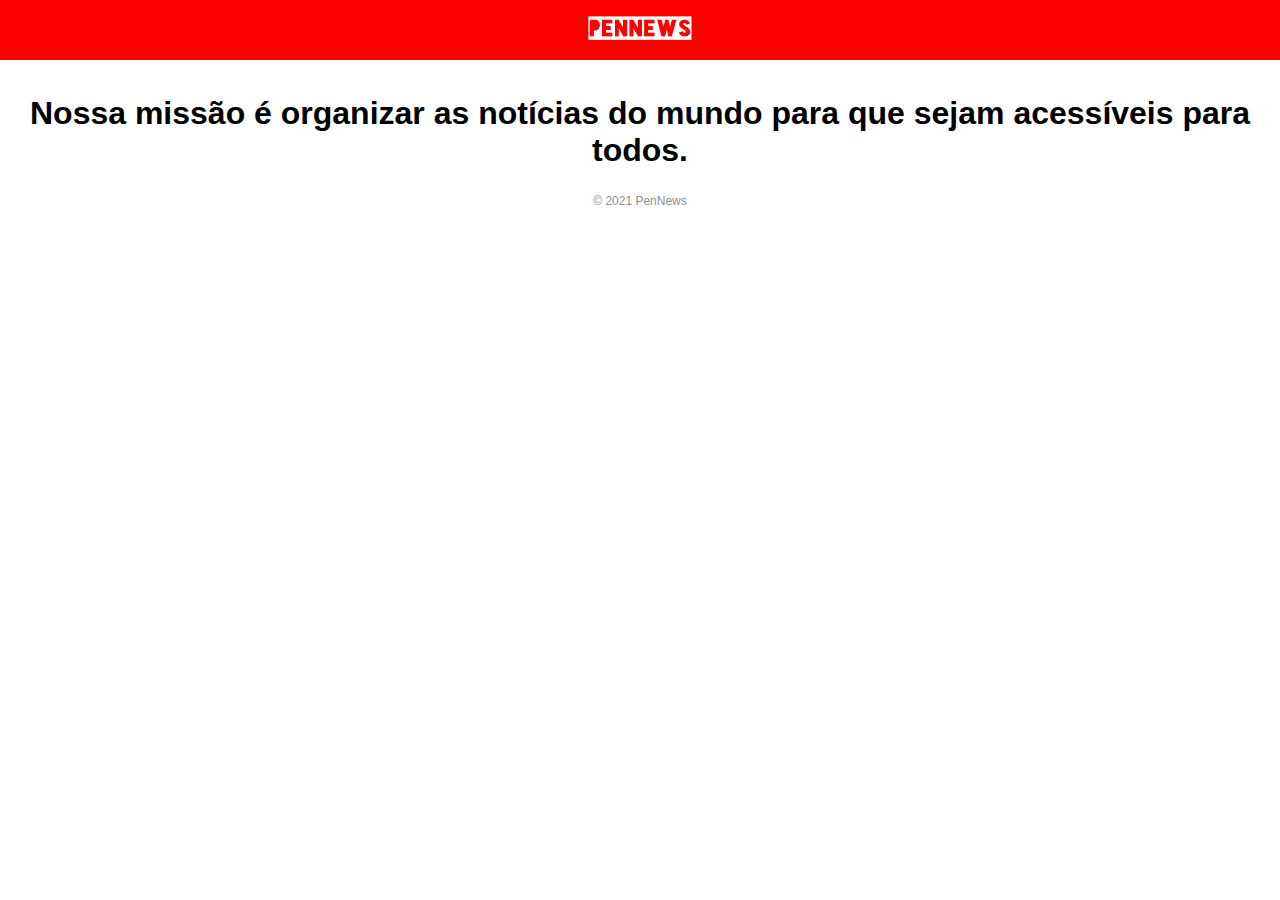
<file: index.html>
<!DOCTYPE html>
<html lang="pt-BR">
<head>
     <title>PenNews</title>
     <meta charset="UTF-8"/>
     <meta property="og:image" content="https://pennews.github.io/Img/Image.jpg"/>
     <meta property="og:title" content="PenNews"/>
     <meta property="og:description" content="Nossa missão é organizar as notícias do mundo para que sejam acessíveis para todos."/>
     <meta property=”og:locale” content=”pt_BR”/>
     <meta property="og:site" content="PenNews"/>
     <meta http-equiv="X-UA-Compatible" content="IE=edge" />
     <link rel="shortcut icon" href="Img/penicon.ico" type="image/x-icon" />
     <meta name="viewport" content="user-scalable=no, initial-scale=1.0, width=device-width, maximum-scale=1.0, minimal-ui"/>
     <link rel="stylesheet" type="text/css" href="Css/style.css"/>
</head>
<body>
     <div class="headerblock" align="center">
          <div class="header">
               <a href="#">
                    <img src="Img/pennews-white.png" alt="PenNews logo" class="logo">
               </a>
          </div>
     </div>

     <!--Start notice-->
     <div class="noticia" align="center">
          <h1 class="missao">Nossa missão é organizar as notícias do mundo para que sejam acessíveis para todos.</h1>
     </div>
     
     <!--
     <div class="link" align="center">
          <button class="ler" onClick="window.location.href='#';">Facebook</button>
     </div>
     -->
     
     <footer>
          <div class="info-site" align="center">
               <span class="cpr">© 2021 PenNews</span>
          </div>
     </footer>
</body>
</html>
</file>
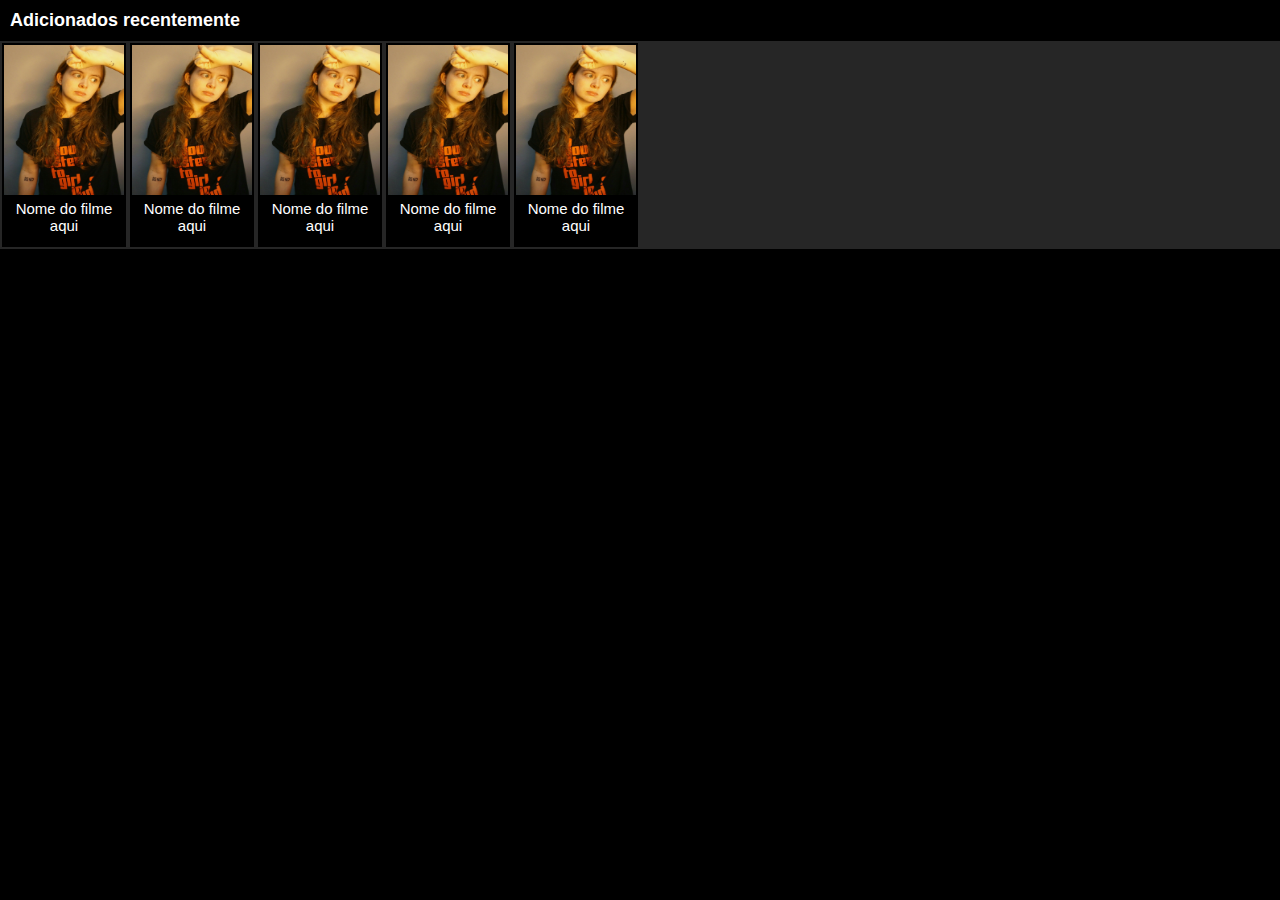
<file: teste2.html>
<html>
<head>
     <link rel="stylesheet" type="text/css" href="Css/teste.css"/>
     <meta name="viewport" content="user-scalable=no, initial-scale=1.0, width=device-width, maximum-scale=1.0, minimal-ui"/>
</head>
<body>
<div class="section">
     <h2 class="section-name">Adicionados recentemente</h2>
     <div class="container">
          <!--Filmes-->
          <div class="filme">
               <a href="#">
                    <div class="thumb">
                    
                         <img class="poster" src="Img/Poster.jpg"/>
                    </div>
                    <div class="area-titulo">
                         <h3 class="titulo">Nome do filme aqui</h3>
                    </div>
               </a>
          </div>
          <div class="filme">
               <a href="#">
                    <div class="thumb">
                    
                         <img class="poster" src="Img/Poster.jpg"/>
                    </div>
                    <div class="area-titulo">
                         <h3 class="titulo">Nome do filme aqui</h3>
                    </div>
               </a>
          </div>
          <div class="filme">
               <a href="#">
                    <div class="thumb">
                    
                         <img class="poster" src="Img/Poster.jpg"/>
                    </div>
                    <div class="area-titulo">
                         <h3 class="titulo">Nome do filme aqui</h3>
                    </div>
               </a>
          </div>
          <div class="filme">
               <a href="#">
                    <div class="thumb">
                    
                         <img class="poster" src="Img/Poster.jpg"/>
                    </div>
                    <div class="area-titulo">
                         <h3 class="titulo">Nome do filme aqui</h3>
                    </div>
               </a>
          </div>
          <div class="filme">
               <a href="#">
                    <div class="thumb">
                    
                         <img class="poster" src="Img/Poster.jpg"/>
                    </div>
                    <div class="area-titulo">
                         <h3 class="titulo">Nome do filme aqui</h3>
                    </div>
               </a>
          </div>
     </div>
     
</div>
</body>
</html>
</file>
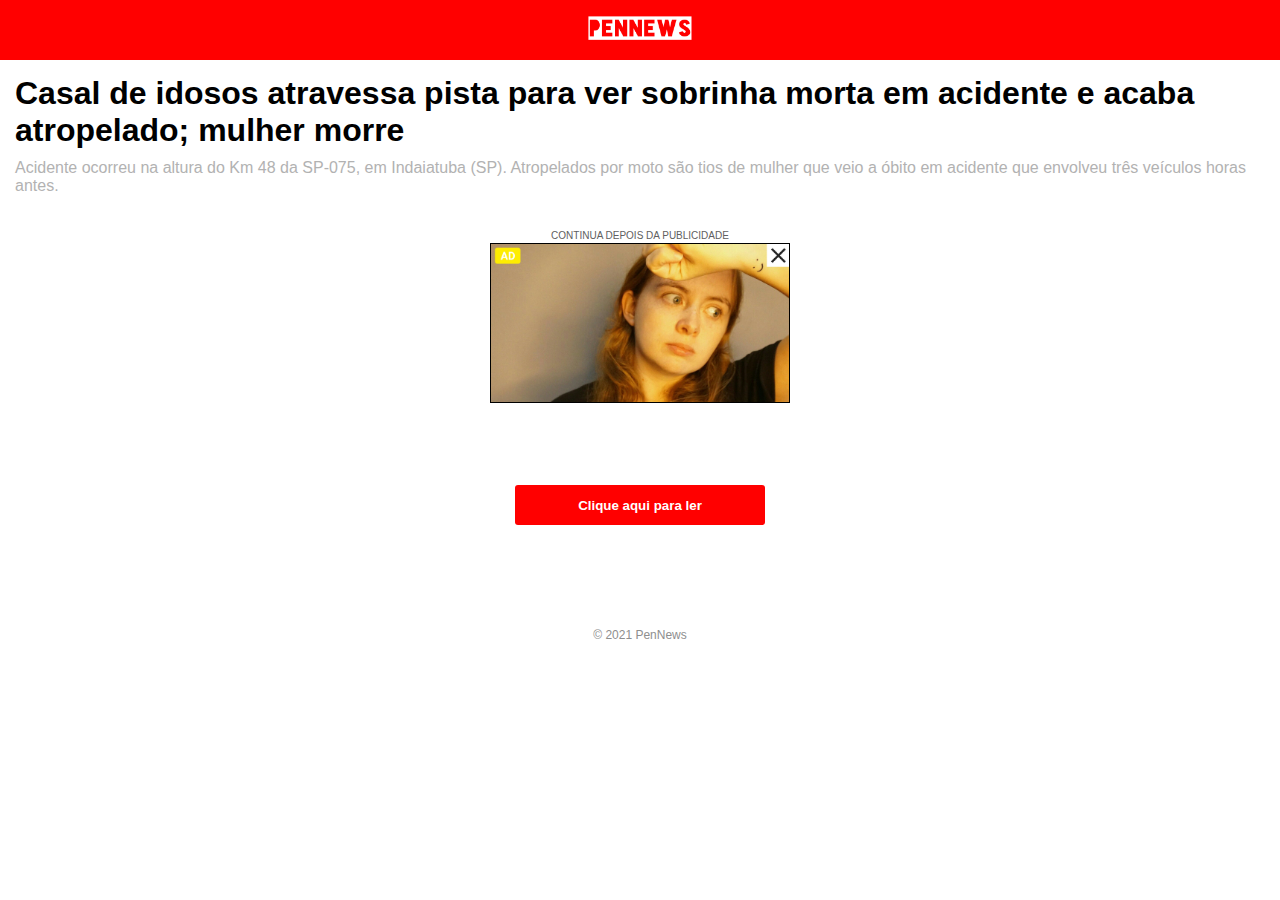
<file: pages/casal-de-idosos-atravessa-pista-para-ver-sobrinha-morta-em-acidente-e-acaba-atropelado.html>
<!DOCTYPE html>
<html lang="pt-BR">
<head>
     <title>Casal de idosos atravessa pista para ver sobrinha morta em acidente e acaba atropelado; mulher morre</title>
     <meta charset="UTF-8"/>
     <meta property="og:image" content="https://s04.video.glbimg.com/640x360/9708235.jpg"/>
     <meta property="og:title" content="Casal de idosos atravessa pista para ver sobrinha morta em acidente e acaba atropelado; mulher morre"/>
     <meta property="og:description" content="Acidente ocorreu na altura do Km 48 da SP-075, em Indaiatuba (SP). Atropelados por moto são tios de mulher que veio a óbito em acidente que envolveu três veículos horas antes."/>
     <meta property="og:site" content="PenNews"/>
     <meta http-equiv="X-UA-Compatible" content="IE=edge" />
     <link rel="shortcut icon" href="../Img/penicon.ico" type="image/x-icon" />
     <meta name="viewport" content="user-scalable=no, initial-scale=1.0, width=device-width, maximum-scale=1.0, minimal-ui"/>
     <link rel="stylesheet" type="text/css" href="../Css/style.css"/>
</head>
<body>
     <div class="headerblock" align="center">
          <div class="header">
               <a href="../index.html" target="_blank">
                    <img src="../Img/pennews-white.png" alt="PenNews logo" class="logo">
               </a>
          </div>
     </div>

     <!--Start notice-->
     <div class="noticia">
          <h1 class="titulo">Casal de idosos atravessa pista para ver sobrinha morta em acidente e acaba atropelado; mulher morre</h1>
          <p class="subtitulo">Acidente ocorreu na altura do Km 48 da SP-075, em Indaiatuba (SP). Atropelados por moto são tios de mulher que veio a óbito em acidente que envolveu três veículos horas antes.</p>
     </div>
     <div class="ad-area">
     <div class="ad1" align="center">
          <div class="adwere">
               <span style="color: #606060; font-size: 10px; font-weight: 500;">CONTINUA DEPOIS DA PUBLICIDADE</span></br>
               <a href="../Ad/redirect.html">
                    <button class="ad"></button>
               </a>
          </div>
     </div>
     </div> 
     <div class="link" align="center">
          <button class="ler" onClick="window.location.href='https://stfly.me/iz1fu5Gm';">Clique aqui para ler</button>
     </div>
     <div class="footer" align="center">
          <span class="info-site">© 2021 PenNews</span>
     </div>
</body>
</html>
</file>
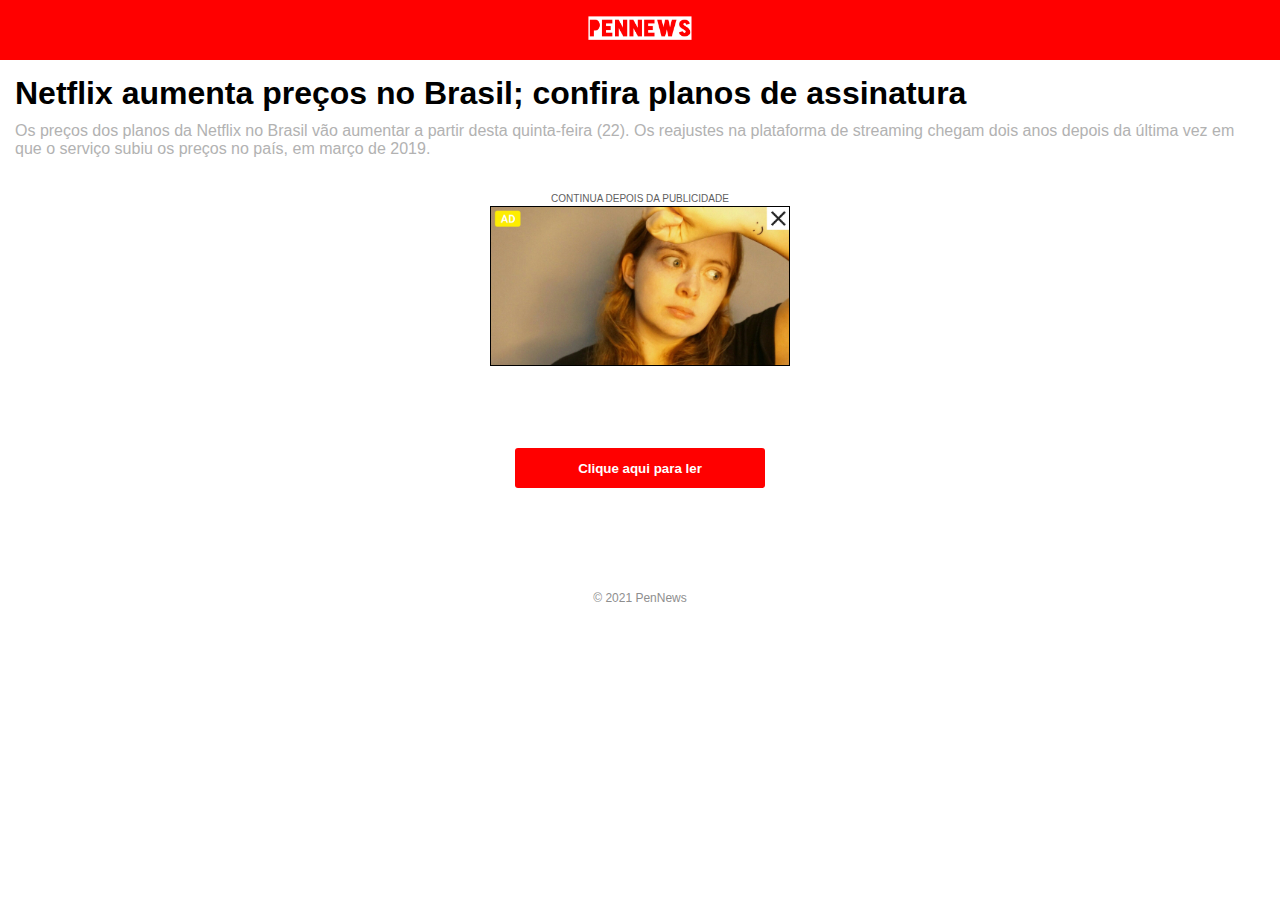
<file: pages/netflix-aumenta-precos-no-brasil-confira-planos-de-assinatura.html>
<!DOCTYPE html>
<html lang="pt-BR">
<head>
     <title>Netflix aumenta preços no Brasil; confira planos de assinatura</title>
     <meta charset="UTF-8"/>
     <meta property="og:image" content="https://img.olhardigital.com.br/wp-content/uploads/2021/06/Netflix-4.jpg"/>
     <meta property="og:title" content="Netflix aumenta preços no Brasil; confira planos de assinatura"/>
     <meta property="og:description" content="Os preços dos planos da Netflix no Brasil vão aumentar a partir desta quinta-feira (22). Os reajustes na plataforma de streaming chegam dois anos depois da última vez em que o serviço subiu os preços no país, em março de 2019."/>
     <meta property="og:site" content="PenNews"/>
     <meta http-equiv="X-UA-Compatible" content="IE=edge" />
     <link rel="shortcut icon" href="../Img/penicon.ico" type="image/x-icon" />
     <meta name="viewport" content="user-scalable=no, initial-scale=1.0, width=device-width, maximum-scale=1.0, minimal-ui"/>
     <link rel="stylesheet" type="text/css" href="../Css/style.css"/>
</head>
<body>
     <div class="headerblock" align="center">
          <div class="header">
               <a href="../index.html" target="_blank">
                    <img src="../Img/pennews-white.png" alt="PenNews logo" class="logo">
               </a>
          </div>
     </div>

     <!--Start notice-->
     <div class="noticia">
          <h1 class="titulo">Netflix aumenta preços no Brasil; confira planos de assinatura</h1>
          <p class="subtitulo">Os preços dos planos da Netflix no Brasil vão aumentar a partir desta quinta-feira (22). Os reajustes na plataforma de streaming chegam dois anos depois da última vez em que o serviço subiu os preços no país, em março de 2019.</p>
     </div>
     <div class="ad-area">
     <div class="ad1" align="center">
          <div class="adwere">
               <span style="color: #606060; font-size: 10px; font-weight: 500;">CONTINUA DEPOIS DA PUBLICIDADE</span></br>
               <a href="../Ad/redirect.html">
                    <button class="ad"></button>
               </a>
          </div>
     </div>
     </div> 
     <div class="link" align="center">
          <button class="ler" onClick="window.location.href='http://bit.ly/3zqWFiB';">Clique aqui para ler</button>
     </div>
     
     <div class="footer" align="center">
          <span class="info-site">© 2021 PenNews</span>
     </div>
</body>
</html>
</file>
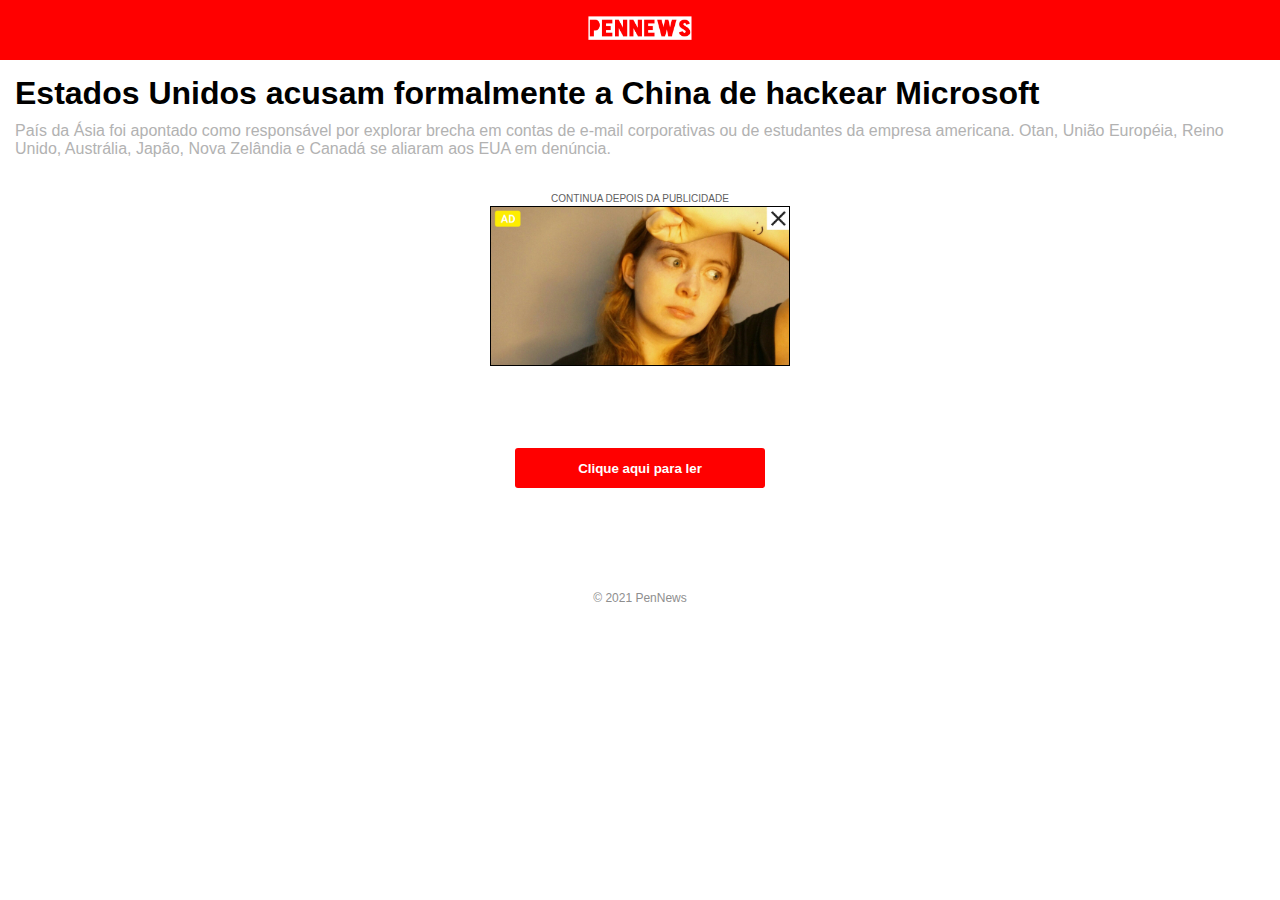
<file: pages/news-template.html>
<!DOCTYPE html>
<html lang="pt-BR">
<head>
     <title>Notícia</title>
     <meta charset="UTF-8"/>
     <meta property="og:image" content="#"/>
     <meta property="og:title" content="#"/>
     <meta property="og:description" content="#"/>
     <meta property="og:site" content="PenNews"/>
     <meta http-equiv="X-UA-Compatible" content="IE=edge" />
     <link rel="shortcut icon" href="../Img/penicon.ico" type="image/x-icon" />
     <meta name="viewport" content="user-scalable=no, initial-scale=1.0, width=device-width, maximum-scale=1.0, minimal-ui"/>
     <link rel="stylesheet" type="text/css" href="../Css/style.css"/>
</head>
<body>
     <div class="headerblock" align="center">
          <div class="header">
               <a href="../index.html" target="_blank">
                    <img src="../Img/pennews-white.png" alt="PenNews logo" class="logo">
               </a>
          </div>
     </div>

     <!--Start notice-->
     <div class="noticia">
          <h1 class="titulo">Estados Unidos acusam formalmente a China de hackear Microsoft</h1>
          <p class="subtitulo">País da Ásia foi apontado como responsável por explorar brecha em contas de e-mail corporativas ou de estudantes da empresa americana. Otan, União Européia, Reino Unido, Austrália, Japão, Nova Zelândia e Canadá se aliaram aos EUA em denúncia.</p>
     </div>
     <div class="ad-area">
     <div class="ad1" align="center">
          <div class="adwere">
               <span style="color: #606060; font-size: 10px; font-weight: 500;">CONTINUA DEPOIS DA PUBLICIDADE</span></br>
               <a href="../Ad/redirect.html">
                    <button class="ad"></button>
               </a>
          </div>
     </div>
     </div> 
     <div class="link" align="center">
          <button class="ler" onClick="window.location.href='#';">Clique aqui para ler</button>
     </div>
     
     <div class="footer" align="center">
          <span class="info-site">© 2021 PenNews</span>
     </div>
</body>
</html>
</file>
<file: Css/style.css>
*{
               margin: 0;
               padding: 0;
          }
          
          body{
               font-family: sans-serif;
          }

          .header{
               height: 60px;
               width: 100%;
               /*
               background-image: URL();
               */
               background-color: red;
               position: fixed;
          }

          .logo{
               height: 30px;
               padding: 13px;
               cursor: pointer;
          }

          .noticia{
               padding: 15px;
          }
          
          .missao{
               color: #000;
               font-size: 32px;
               margin-top: 80px;
          }

          .titulo{
               color: #000;
               font-size: 32px;
               margin-top: 60px;
          }

          .subtitulo{
               color: #B2B2B2;
               margin-top: 10px;
               margin-bottom: 15px;
          }
          
          .ler{
               width: 250px;
               height: 40px;
               border: none;
               border-radius: 3px;
               color: #fff;
               background-color: red;
               font-weight: bold;
               cursor: pointer;
               margin-bottom: 100px;
          }
          
          .ler:hover{
               color: red;
               background-color: #fff;
               border: 3px solid red;
               transition: 0.5s;
          }

          .ad1{
               margin-bottom: 100px;
          }

          .adwere{
               width: 300px;
               height: 160px;
          }

          .ad{
               height: 100%;
               width: 100%;
               /*1600x900.jpg*/
               background: URL(../Img/mini2.jpg);
               background-size: cover;
               border: 1px solid #000;
               cursor: pointer;
          }

          .info-site{
               color: #8E8E8E;
               padding-top: 10px;
               padding-bottom: 10px;
               font-size: 12px;
          }
</file>
<file: Css/teste.css>
*{
     margin: 0;
     padding: 0;
}

body{
     font-family: sans-serif;
     background-color: #000;
}

.section{
     background-color: none;
     width: 100%;
}

.section-name{
     padding: 10px 0px 10px 10px;
     font-size: 18px;
     color: #fff;
}

.container {
     width: 100%;
     background-color: #262626;
     height: auto;
     display: flex;
     flex-direction: row;
     flex-wrap: nowrap;
     overflow-x: auto;
     justify-content: flex-start;
}

.filme{
     min-width: 105px;
     max-width: 120px;
     max-height: auto;
     background-color: #000;
     min-height: 200px;
     border: 2px solid #000;
     margin: 2px;
}

.filme>a{
     text-decoration: none;
}

.thumb{
     width: 100%;
     background-color: grey;
     height: 150px;
     
}

.poster{
     width: 100%;
     height: 100%;
     transition: all .5s;
}

.area-titulo {
     min-height: 40px;
     max-height: 100px;
     background-color: #000;
     padding: 5px;
}

.titulo{
     height: auto;
     width: 100%;
     font-size: 15px;
     text-align: center;
     color: #fff;
     font-weight: 400;
}

a>.area-titulo:hover{
     background-color: orange;
}

.poster:hover{
     filter: brightness(80%);
}
</file>
